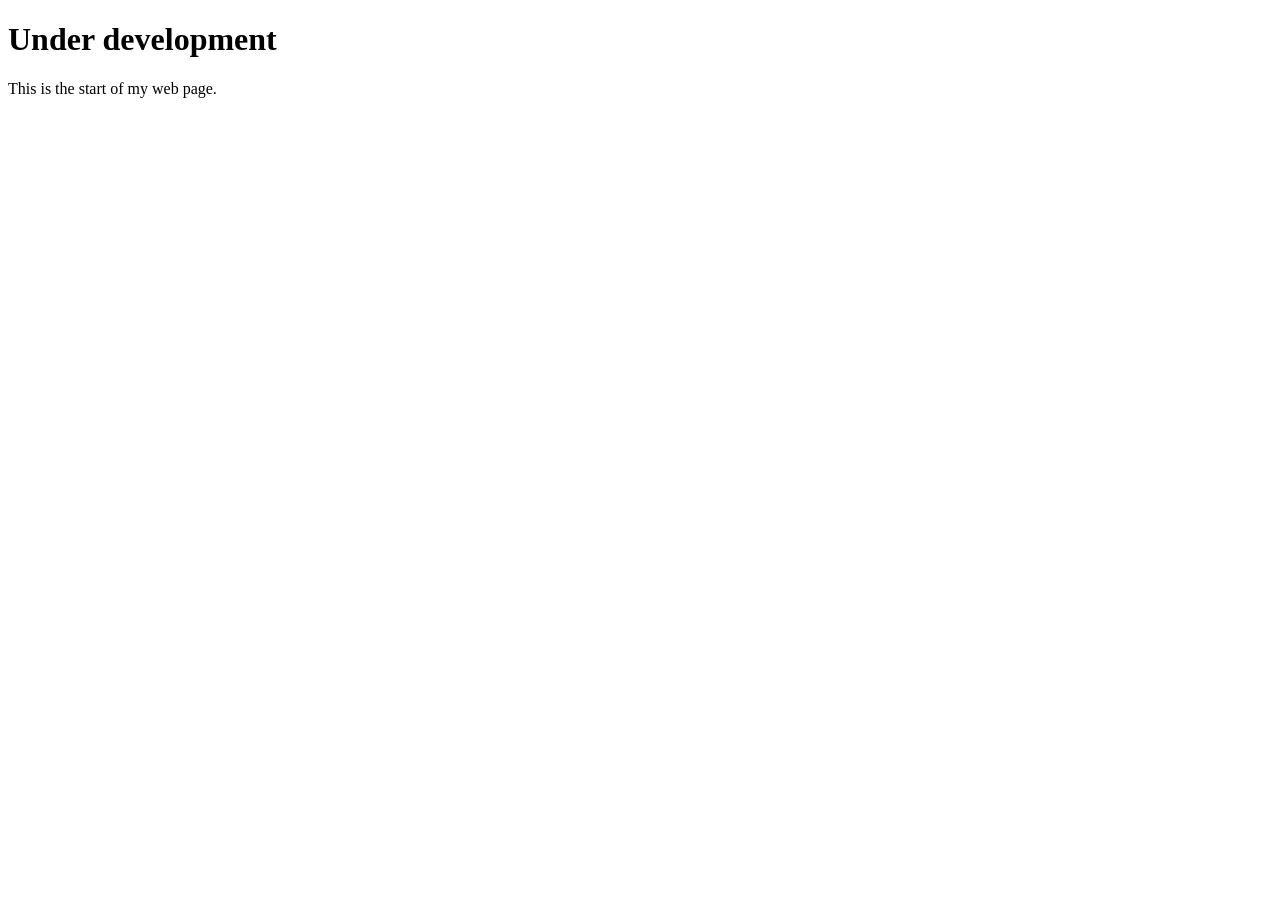
<file: main.html>
<!DOCTYPE html>
<html lang="en">
<head>
    <meta charset="UTF-8">
    <meta name="viewport" content="width=device-width, initial-scale=1.0">
    <title>Evilpasture</title>
    </head>
<body>
    
    <h1>Under development</h1>
    <p>This is the start of my web page.</p>

    </body>
</html>
</file>
